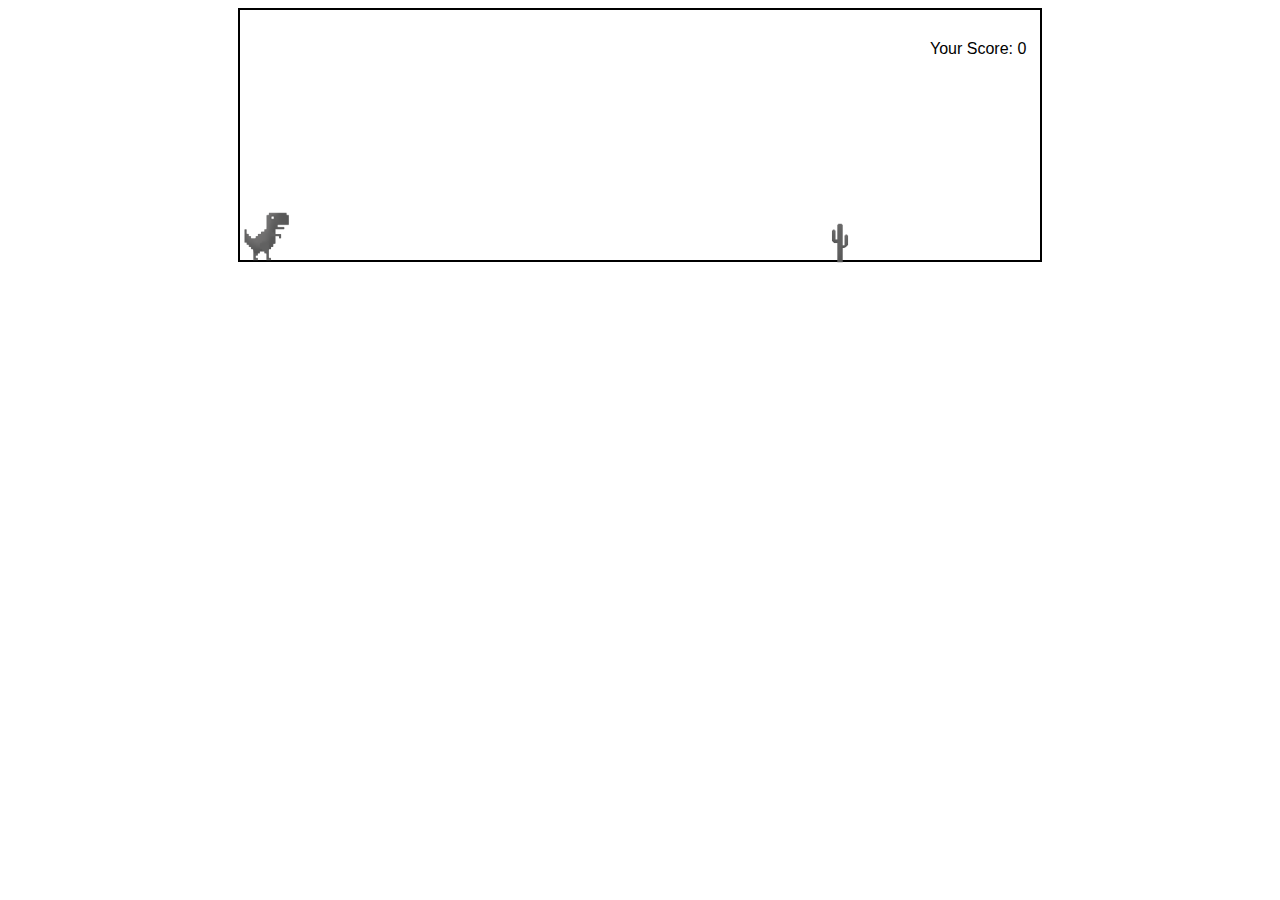
<file: Swadhin_Kumar_Biswal_22AG10046/dinosaur game/index.html>
<!DOCTYPE html>
<html lang="en">
<head>
    <meta charset="UTF-8">
    <meta http-equiv="X-UA-Compatible" content="IE=edge">
    <meta name="viewport" content="width=device-width, initial-scale=1.0">
    <title>Document</title>
    <link rel="stylesheet" href="style.css">
    <link rel="preconnect" href="https://fonts.googleapis.com"><link rel="preconnect" href="https://fonts.gstatic.com" crossorigin><link href="https://fonts.googleapis.com/css2?family=VT323&display=swap" rel="stylesheet">
</head>
<body>
    <div class="game">
        <div id="game_over">GAME OVER</div>
        <div id="dinosaur"></div>
        <div id="cactus" class="cactusanimation"></div>
        <div id="scores">Your Score: 0</div>
    </div>
    


    <script src="script.js"></script>
</body>
</html>
</file>
<file: Swadhin_Kumar_Biswal_22AG10046/dinosaur game/style.css>
.game{
    width: 800px;
    height: 250px;
    border: 2px solid black;
    margin: auto;
    
}

#dinosaur{
    width: 50px;
    height: 53px;
    background-image: url(1-original.png);
    background-size: cover;
    position: relative;
    top: 150px;
}


#game_over {
    width: 1990px;
    height: 50px;
    position: relative;
    right: -333px;
    top: 100px;
    font-size: 32px;
    visibility: hidden;
    font-family: 'VT323', monospace;
}

.animatedino{
    animation: animatedino 0.3s linear;
}
@keyframes animatedino{
    0%{
        top:150px;
    }
    50%{
        top: 90px;
    }
    100%{
        top: 150px;
    }
 }

#cactus {
    width: 20px;
    height: 40px;
}

#scores{
    position: relative;
    right: -680px;
    top: -123px;
    padding: 10px;
    font-family: sans-serif;
    width: 112px;
}

#cactus{
    width: 29px;
    height: 40px;
    position: relative;
    top: 110px;
    left: 580px;
    background-image: url(4-original.png);
    background-size: cover;
}

.cactusanimation{
    animation: animatecactus 3s linear infinite;
}

@keyframes animatecactus{
    0%{
        left:780px;
    }
    100%{
        left:-10px;
    }
}
</file>
